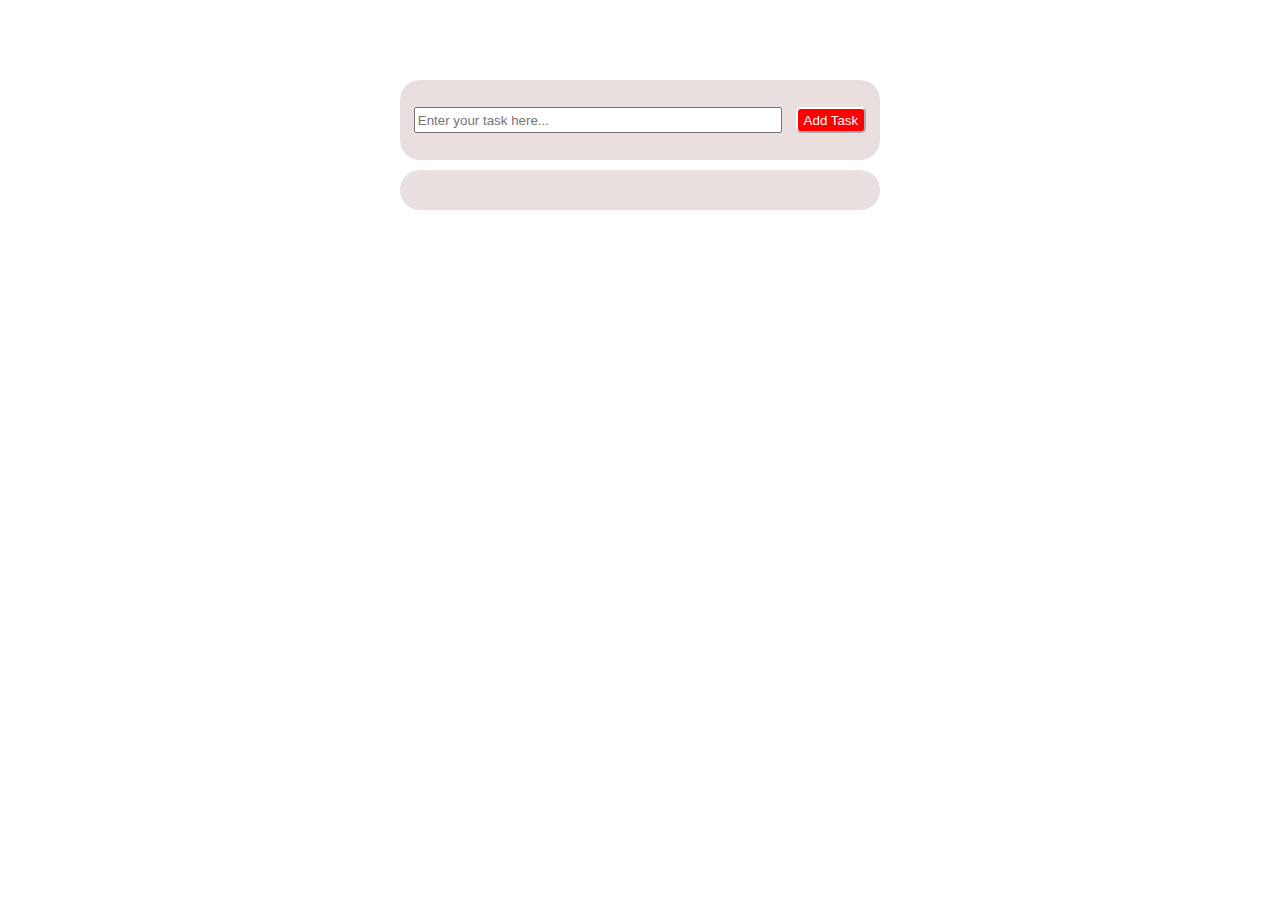
<file: Challenge/main.html>
<!DOCTYPE html>
<html lang="en">
    <head>
        <meta charset="utf-8" />
        <meta name="viewport" content="width=device-width, initial-scale=1.0" />
        
        <title>TEXT Task</title>
    </head>
    <body>
        <script src="_13_2_Local_Storage.js"></script>
    </body>
</html>
</file>
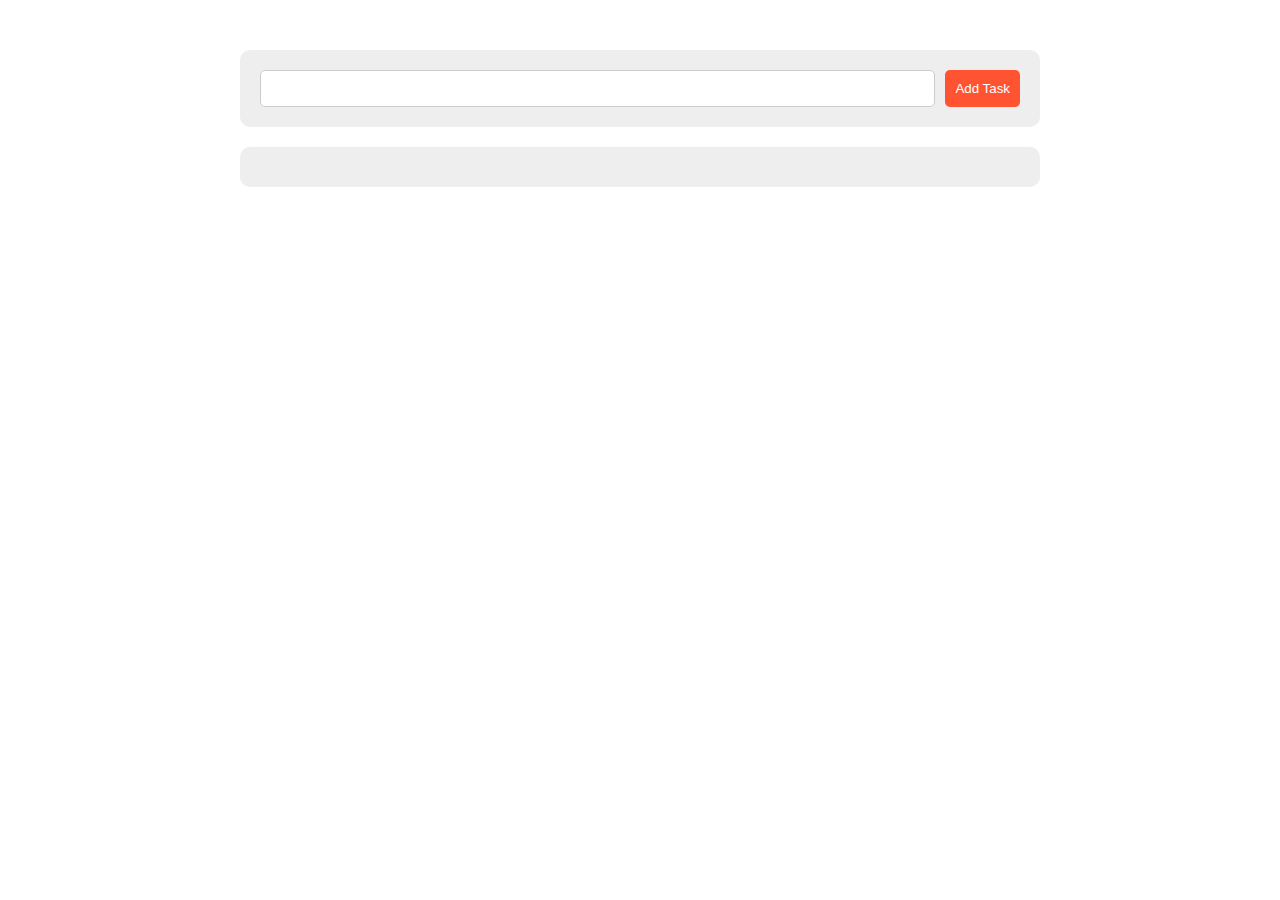
<file: Challenge/BOM/LocalStorage_Main.html>
<!DOCTYPE html>
<html lang="en">
  <head>
    <meta charset="UTF-8">
    <meta name="viewport" content="width=device-width, initial-scale=1.0">
    <title>Control Local Storage</title>
    <link rel="stylesheet" href="LocalStorage_Style.css">
  </head>
  <body>
    <div class="page">
        <form action="">
            <input type="text" id="input-field" />
            <input type="submit" value="Add Task" />
        </form>
        <section class="tasks"></section>
    </div>
    <script src="LocalStorage_Challenge.js"></script>
  </body>
</html>
</file>
<file: Challenge/BOM/LocalStorage_Style.css>
* {
	padding: 0;
	margin: 0;
	box-sizing: border-box;
	font-family: Arial, Helvetica, sans-serif;
}

body {
	padding: 0 15px;
}

.page {
	width: 800px;
	margin: 50px auto;
	max-width: 100%;
}

form {
	background-color: #eee;
	padding: 20px;
	display: flex;
	border-radius: 10px;
	-webkit-border-radius: 10px;
	-moz-border-radius: 10px;
	-ms-border-radius: 10px;
	-o-border-radius: 10px;
}

form input {
	padding: 10px;
	border-radius: 5px;
	-webkit-border-radius: 5px;
	-moz-border-radius: 5px;
	-ms-border-radius: 5px;
	-o-border-radius: 5px;
	border: none;
	outline: none;
}

form input[type="text"] {
	flex-grow: 1;
	border: 1px solid #ccc;
}

form input[type="submit"] {
	margin-left: 10px;
	background-color: #ff5331;
	color: white;
	cursor: pointer;
}

form input[type="submit"]:hover,
form input[type="submit"]:focus,
.task button:hover,
.task button:focus {
	opacity: 0.85;
}

.tasks {
	background-color: #eee;
	padding: 20px;
	margin-top: 20px;
	border-radius: 10px;
	-webkit-border-radius: 10px;
	-moz-border-radius: 10px;
	-ms-border-radius: 10px;
	-o-border-radius: 10px;
}

.tasks .task {
	display: flex;
	justify-content: space-between;
	align-items: center;
	background-color: white;
	padding: 10px;
	border-radius: 5px;
	-webkit-border-radius: 5px;
	-moz-border-radius: 5px;
	-ms-border-radius: 5px;
	-o-border-radius: 5px;
	margin-bottom: 15px;
	cursor: pointer;
}

.tasks .task:hover {
	opacity: 0.7;
}

.tasks .task.done {
	opacity: 0.4;
}

.tasks .task:last-child {
	margin-bottom: 0;
}

.task button {
	margin-left: 10px;
	background-color: #ff5331;
	color: white;
	border-radius: 5px;
	-webkit-border-radius: 5px;
	-moz-border-radius: 5px;
	-ms-border-radius: 5px;
	-o-border-radius: 5px;
	border: none;
	padding: 5px 7px;
	cursor: pointer;
	font-size: 0.9rem;
}
</file>
